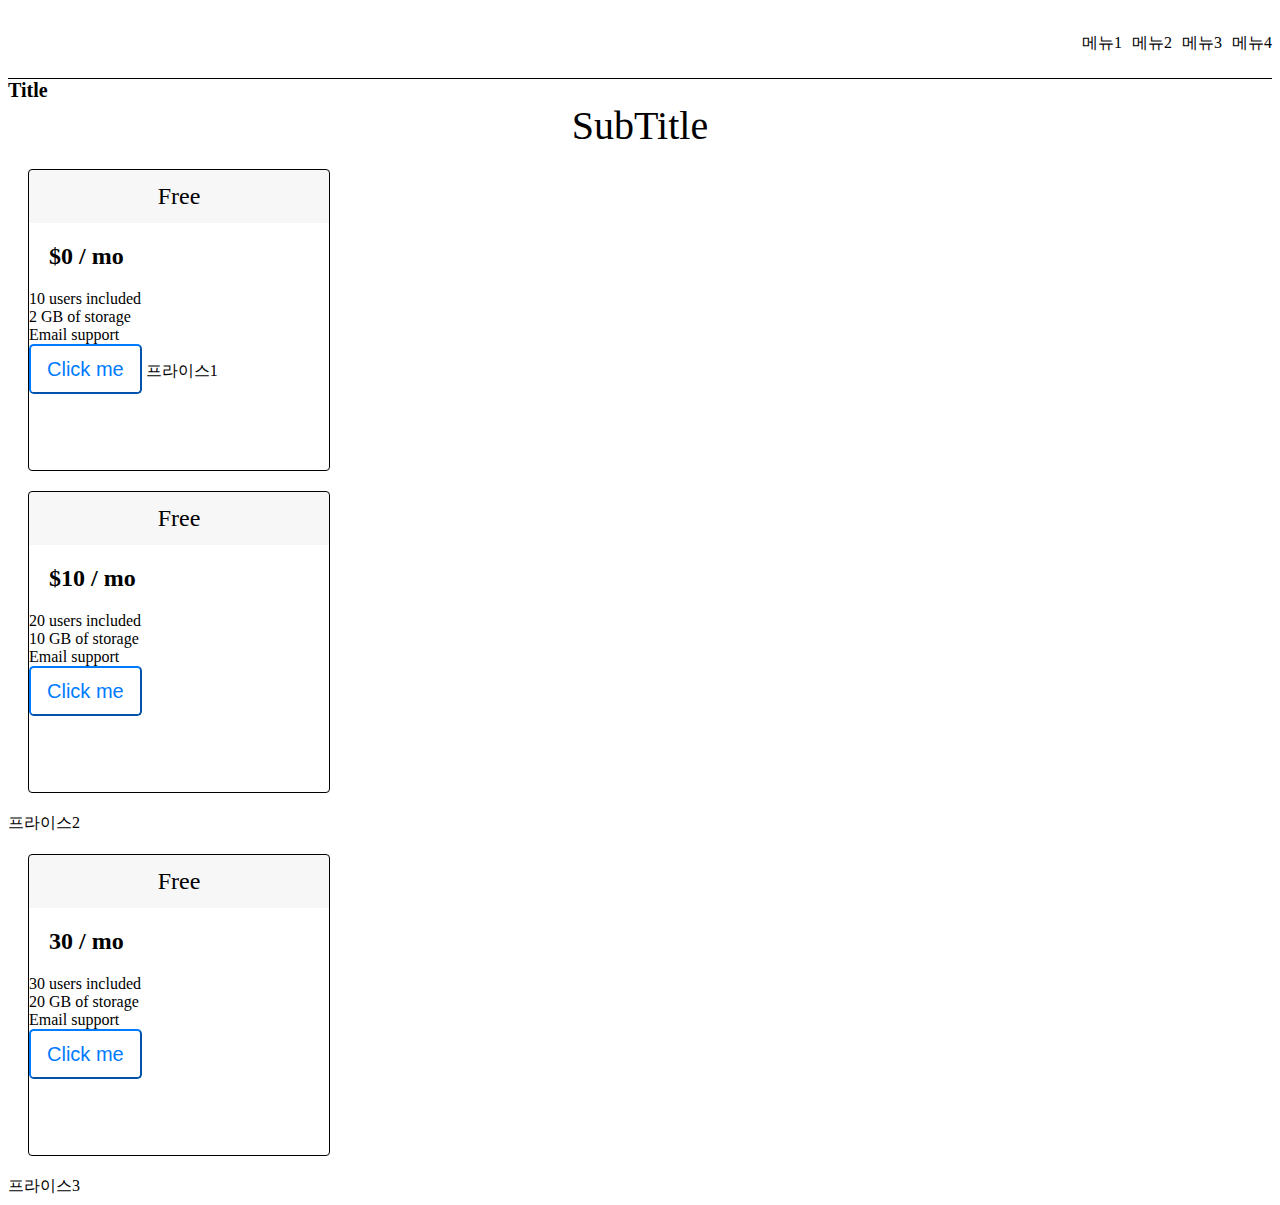
<file: Hello-study/src/main/resources/static/index.html>
<!DOCTYPE html>
<html lang="en">
<head>
    <meta charset="UTF-8">
    <title>Title</title>
    <style>
        .nav {
            height : 70px;
            border-bottom: 1px solid black;
            display: flex;
            align-items: center;
        }
        .nav-right-items {
            display: flex;
            margin-left: auto;
        }
        .nav-item {
            margin-left: 10px;
        }
        .company-name {
            margin-left: 10px;
        }
        .title {
            font-size: 20px;
            font-weight: bold;
        }
        .subtitle{
            text-align: center;
            font-size: 40px;
            font-width: 300;
        }
        .price {
            display: flex;
        }
        .price-item {
            width: 300px;
            height: 300px;
            border: 1px solid black;
            margin: 20px;
            border-radius: 4px;
            border-bottom: 1px solid black;

        }
        .price-item-title {
            font-size: 1.5rem;
            background: rgba(0,0,0,.03);
            text-align: center;
            height: 53px;
            line-height: 53px;
        }
        .price-item-price {
            font-size: 1.5rem;
            font-weight: bold;
            padding: 20px;

        }
        .price-item-button {
            padding: .5rem 1rem;
            font-size: 1.25rem;
            line-height: 1.5;
            border-radius: .3rem;
            color: #007bff;
            background-color: transparent;
            background-image: none;
            border-color: #007bff;
        }
    </style>
</head>
<body>
  <div class="nav">
      <div class="nav-right-items">
          <div class="nav-item">메뉴1</div>
          <div class="nav-item">메뉴2</div>
          <div class="nav-item">메뉴3</div>
          <div class="nav-item">메뉴4</div>
      </div>
  </div>
  <div>
      <div class="main">
          <div class="title">
              Title
          </div>
          <div class="subtitle">
            SubTitle
          </div>
      </div>
  </div>
  <div class="prices">
      <div class="price-item">
          <div class="price-item-title">
              Free
          </div>
          <div class="price-item-price">
              $0 / mo
          </div>
          <div class="price-item-detail">
              10 users included
          </div>
          <div class="price-item-detail">
              2 GB of storage
          </div>
          <div class="price-item-detail">
              Email support
          </div>
          <button class="price-item-button">
              Click me
          </button>
          프라이스1
      </div>
      <div class="price-item">
          <div class="price-item-title">
              Free
          </div>
          <div class="price-item-price">
              $10 / mo
          </div>
          <div class="price-item-detail">
              20 users included
          </div>
          <div class="price-item-detail">
              10 GB of storage
          </div>
          <div class="price-item-detail">
              Email support
          </div>
          <button class="price-item-button">
              Click me
          </button>
        </div>
          프라이스2
      </div>
      <div class="price-item">
          <div class="price-item-title">
              Free
          </div>
          <div class="price-item-price">
              30 / mo
          </div>
          <div class="price-item-detail">
              30 users included
          </div>
          <div class="price-item-detail">
              20 GB of storage
          </div>
          <div class="price-item-detail">
              Email support
          </div>
          <button class="price-item-button">
              Click me
          </button>
        </div>
          프라이스3
      </div>
  </div>


</body>
</html>
</file>
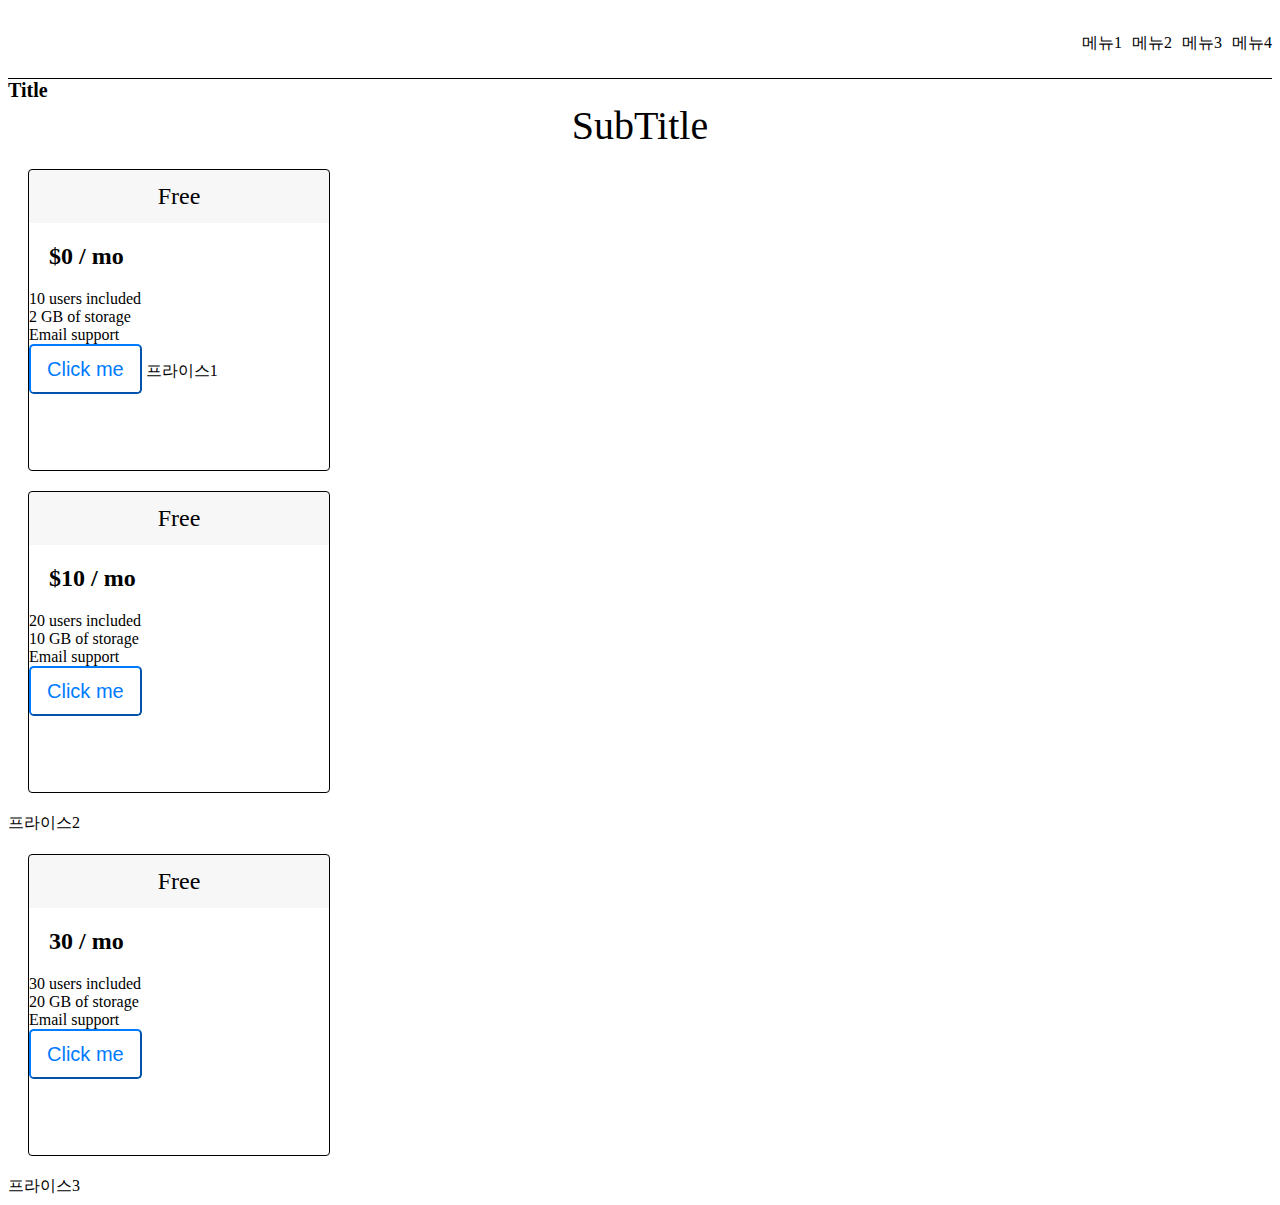
<file: Hello-study/src/main/resources/templates/index.html>
<!DOCTYPE html>
<html lang="en">
<head>
    <meta charset="UTF-8">
    <title>Title</title>
    <style>
        .nav {
            height : 70px;
            border-bottom: 1px solid black;
            display: flex;
            align-items: center; 
        }
        .nav-right-items {
            display: flex;
            margin-left: auto;
        }
        .nav-item {
            margin-left: 10px;
        }
        .company-name {
            margin-left: 10px;
        }
        .title {
            font-size: 20px;
            font-weight: bold;
        }
        .subtitle{
            text-align: center;
            font-size: 40px;
            font-width: 300;
        }
        .price {
            display: flex;
        }
        .price-item {
            width: 300px;
            height: 300px;
            border: 1px solid black;
            margin: 20px;
            border-radius: 4px;
            border-bottom: 1px solid black;

        }
        .price-item-title {
            font-size: 1.5rem;
            background: rgba(0,0,0,.03);
            text-align: center;
            height: 53px;
            line-height: 53px;
        }
        .price-item-price {
            font-size: 1.5rem;
            font-weight: bold;
            padding: 20px;

        }
        .price-item-button {
            padding: .5rem 1rem;
            font-size: 1.25rem;
            line-height: 1.5;
            border-radius: .3rem;
            color: #007bff;
            background-color: transparent;
            background-image: none;
            border-color: #007bff;
        }
    </style>
</head>
<body>
  <div class="nav">
      <div class="nav-right-items">
          <div class="nav-item">메뉴1</div>
          <div class="nav-item">메뉴2</div>
          <div class="nav-item">메뉴3</div>
          <div class="nav-item">메뉴4</div>
      </div>
  </div>
  <div>
      <div class="main">
          <div class="title">
              Title
          </div>
          <div class="subtitle">
            SubTitle
          </div>
      </div>
  </div>
  <div class="prices">
      <div class="price-item">
          <div class="price-item-title">
              Free
          </div>
          <div class="price-item-price">
              $0 / mo
          </div>
          <div class="price-item-detail">
              10 users included
          </div>
          <div class="price-item-detail">
              2 GB of storage
          </div>
          <div class="price-item-detail">
              Email support
          </div>
          <button class="price-item-button">
              Click me
          </button>
          프라이스1
      </div>
      <div class="price-item">
          <div class="price-item-title">
              Free
          </div>
          <div class="price-item-price">
              $10 / mo
          </div>
          <div class="price-item-detail">
              20 users included
          </div>
          <div class="price-item-detail">
              10 GB of storage
          </div>
          <div class="price-item-detail">
              Email support
          </div>
          <button class="price-item-button">
              Click me
          </button>
        </div>
          프라이스2
      </div>
      <div class="price-item">
          <div class="price-item-title">
              Free
          </div>
          <div class="price-item-price">
              30 / mo
          </div>
          <div class="price-item-detail">
              30 users included
          </div>
          <div class="price-item-detail">
              20 GB of storage
          </div>
          <div class="price-item-detail">
              Email support
          </div>
          <button class="price-item-button">
              Click me
          </button>
        </div>
          프라이스3
      </div>
  </div>


</body>
</html>
</file>
